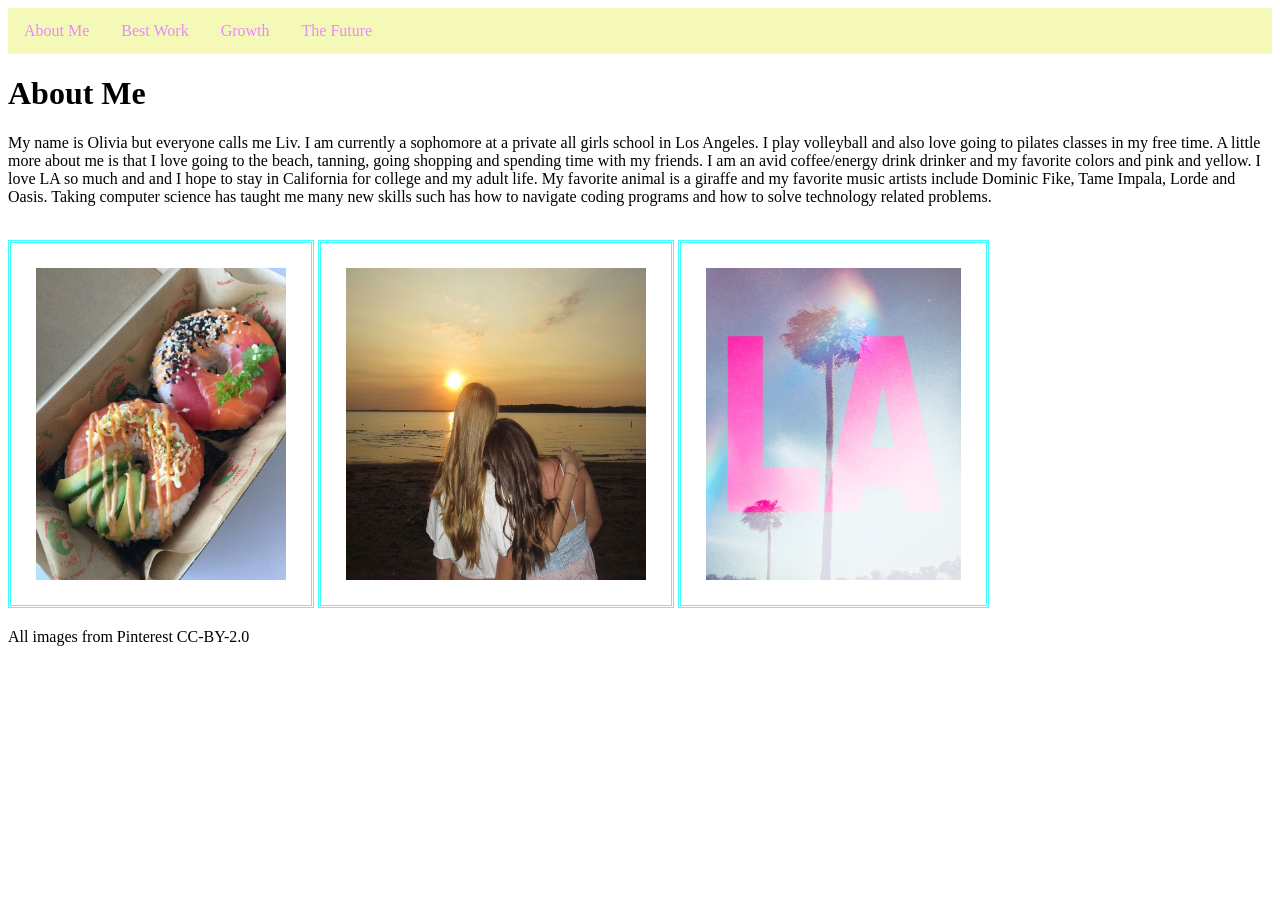
<file: index.html>
<!DOCTYPE html>
<html>
  <head>
<link rel = "stylesheet" href = "style.css">
    
  </head>
  <body>
    <ul>
  <li><a href="index.html">About Me</a></li>
  <li><a href="bestwork.html">Best Work</a></li>
  <li><a href="growth.html">Growth</a></li>
  <li><a href="thefuture.html">The Future</a></li>
</ul>
<div class = "container">
   <h1>About Me</h1>
</div>
    <p> My name is Olivia but everyone calls me Liv. I am currently a sophomore at a private all girls school in Los Angeles. I play volleyball 
      and also love going to pilates classes in my free time. A little more about me is that I love going to the beach, tanning, going shopping and spending time with my friends.
      I am an avid coffee/energy drink drinker and my favorite colors and pink and yellow. I love LA so much and and I hope to stay in California for 
      college and my adult life. My favorite animal is a giraffe and my favorite music artists include Dominic Fike, Tame Impala, Lorde and Oasis. Taking computer science has taught me many new skills
      such has how to navigate coding programs and how to solve technology related problems. </p>
      <br>
  <img class="me" src="bagel.jpeg" alt="bagel" width="250" >
  <img class="me" src="sunset.jpeg" alt="sunset" width="300" height="312">
  <img class="me" src="LA.jpeg" alt="LA" width="255" height="312">
    <p>All images from Pinterest CC-BY-2.0</p>
  </body>
</html>
</file>
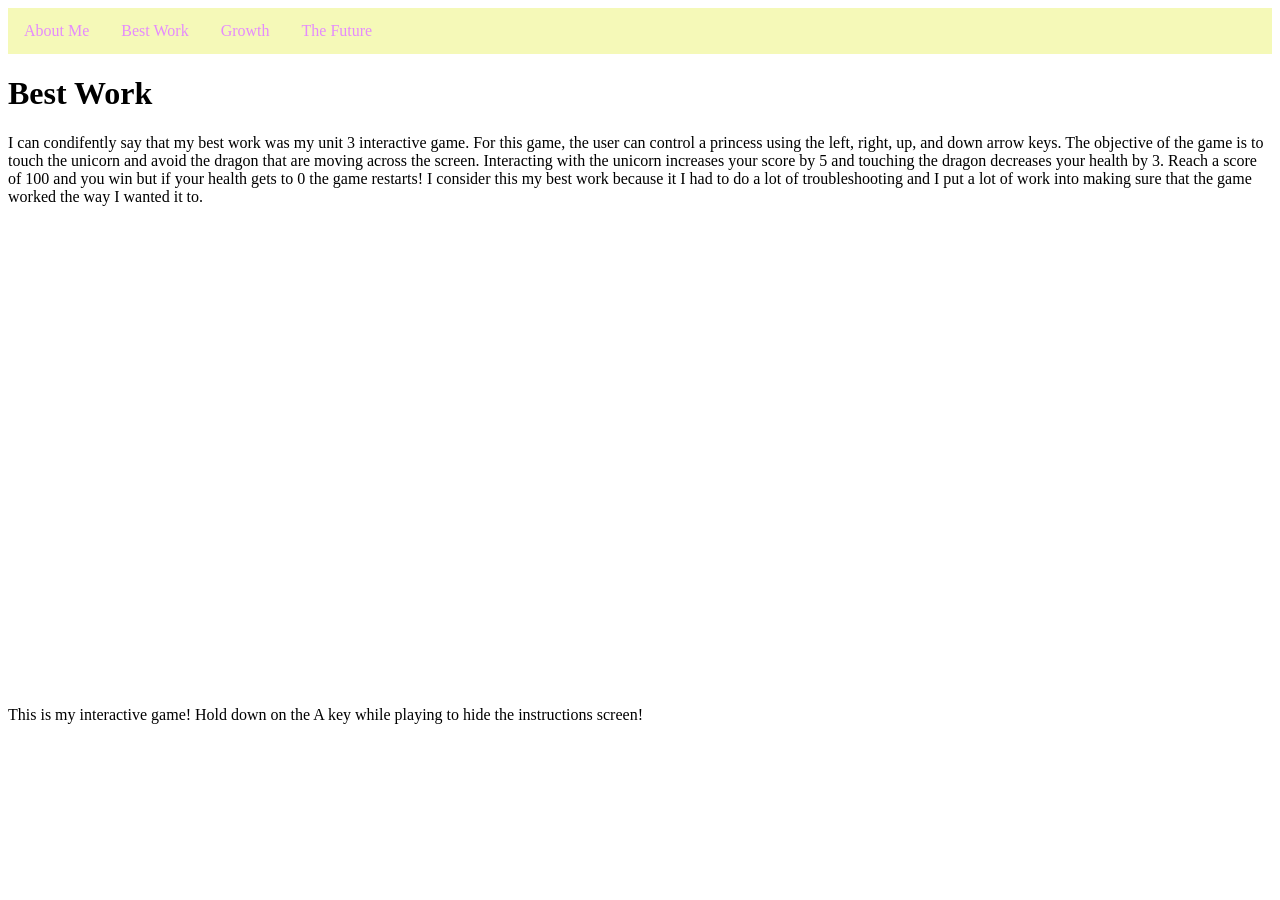
<file: bestwork.html>
<html>
<head>
<link rel = "stylesheet" href = "style.css">
    
  </head>
  <body>
    <ul>
  <li><a href="index.html">About Me</a></li>
  <li><a href="bestwork.html">Best Work</a></li>
  <li><a href="growth.html">Growth</a></li>
  <li><a href="thefuture.html">The Future</a></li>
</ul>
<div class = "container">
   <h1>Best Work</h1>
</div>
    <p> I can condifently say that my best work was my unit 3 interactive game. For this game, the user can control a princess
    using the left, right, up, and down arrow keys. The objective of the game is to touch the unicorn and avoid the dragon that are
    moving across the screen.  Interacting with the unicorn increases your score by 5 and touching the dragon decreases your health
      by 3. Reach a score of 100 and you win but if your health gets to 0 the game restarts! I consider this my best work because it 
      I had to do a lot of troubleshooting and I put a lot of work into making sure that the game worked the way I wanted it to. 
 </p>
    <br>
    <iframe width="475" height="450" style="border: 0px;" src="https://studio.code.org/projects/gamelab/e3878367-71a2-4f7c-a7b1-45c54eaddb73/embed"></iframe>
    <p> This is my interactive game! Hold down on the A key while playing to hide the instructions screen! </p>
  </body>
</html>
</file>
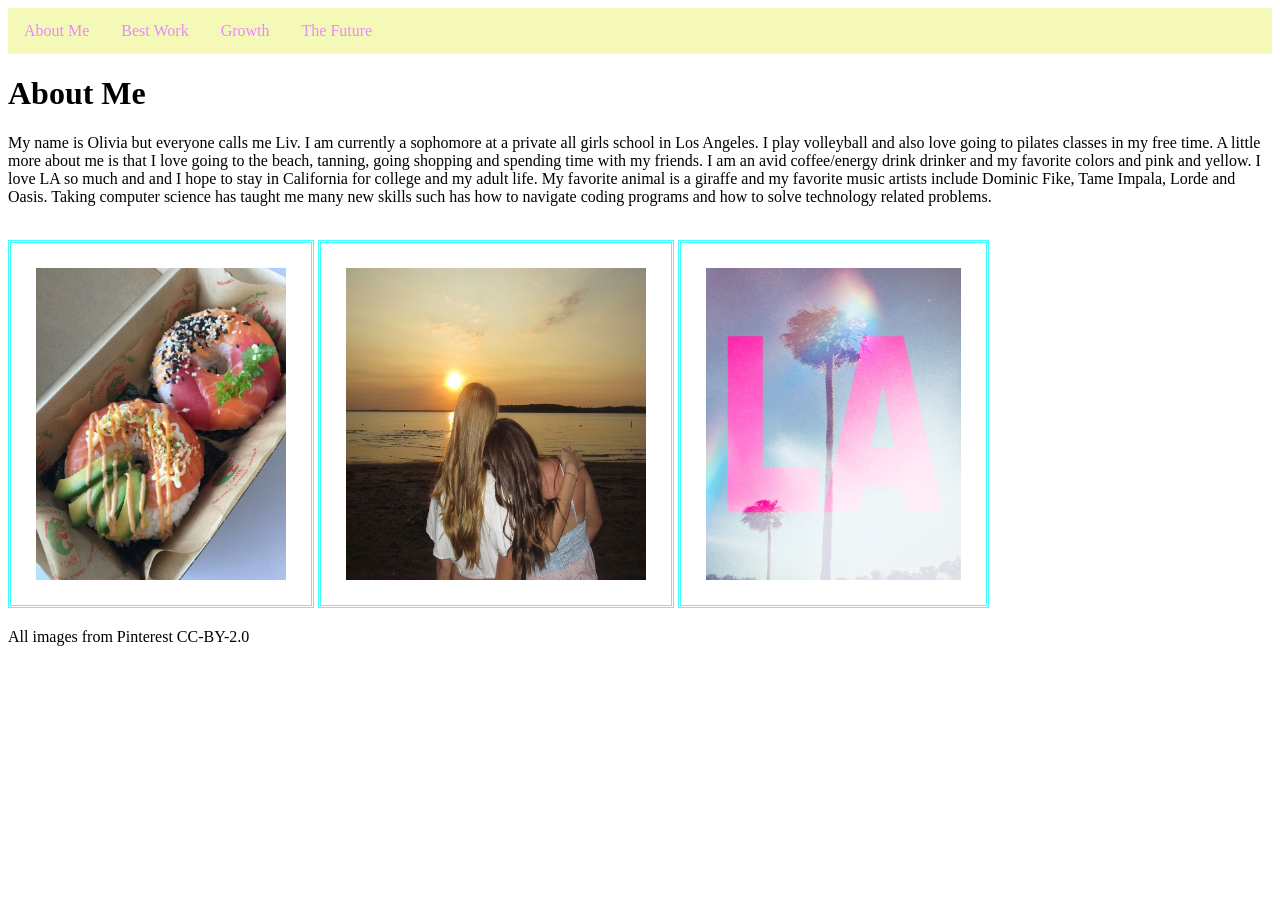
<file: cap index.html>
<!DOCTYPE html>
<html>
  <head>
<link rel = "stylesheet" href = "style.css">
    
  </head>
  <body>
    <ul>
  <li><a href="index.html">About Me</a></li>
  <li><a href="bestwork.html">Best Work</a></li>
  <li><a href="growth.html">Growth</a></li>
  <li><a href="thefuture.html">The Future</a></li>
</ul>
<div class = "container">
   <h1>About Me</h1>
</div>
    <p> My name is Olivia but everyone calls me Liv. I am currently a sophomore at a private all girls school in Los Angeles. I play volleyball 
      and also love going to pilates classes in my free time. A little more about me is that I love going to the beach, tanning, going shopping and spending time with my friends.
      I am an avid coffee/energy drink drinker and my favorite colors and pink and yellow. I love LA so much and and I hope to stay in California for 
      college and my adult life. My favorite animal is a giraffe and my favorite music artists include Dominic Fike, Tame Impala, Lorde and Oasis. Taking computer science has taught me many new skills
      such has how to navigate coding programs and how to solve technology related problems. </p>
      <br>
  <img class="me" src="bagel.jpeg" alt="bagel" width="250" >
  <img class="me" src="sunset.jpeg" alt="sunset" width="300" height="312">
  <img class="me" src="LA.jpeg" alt="LA" width="255" height="312">
    <p>All images from Pinterest CC-BY-2.0</p>
  </body>
</html>
</file>
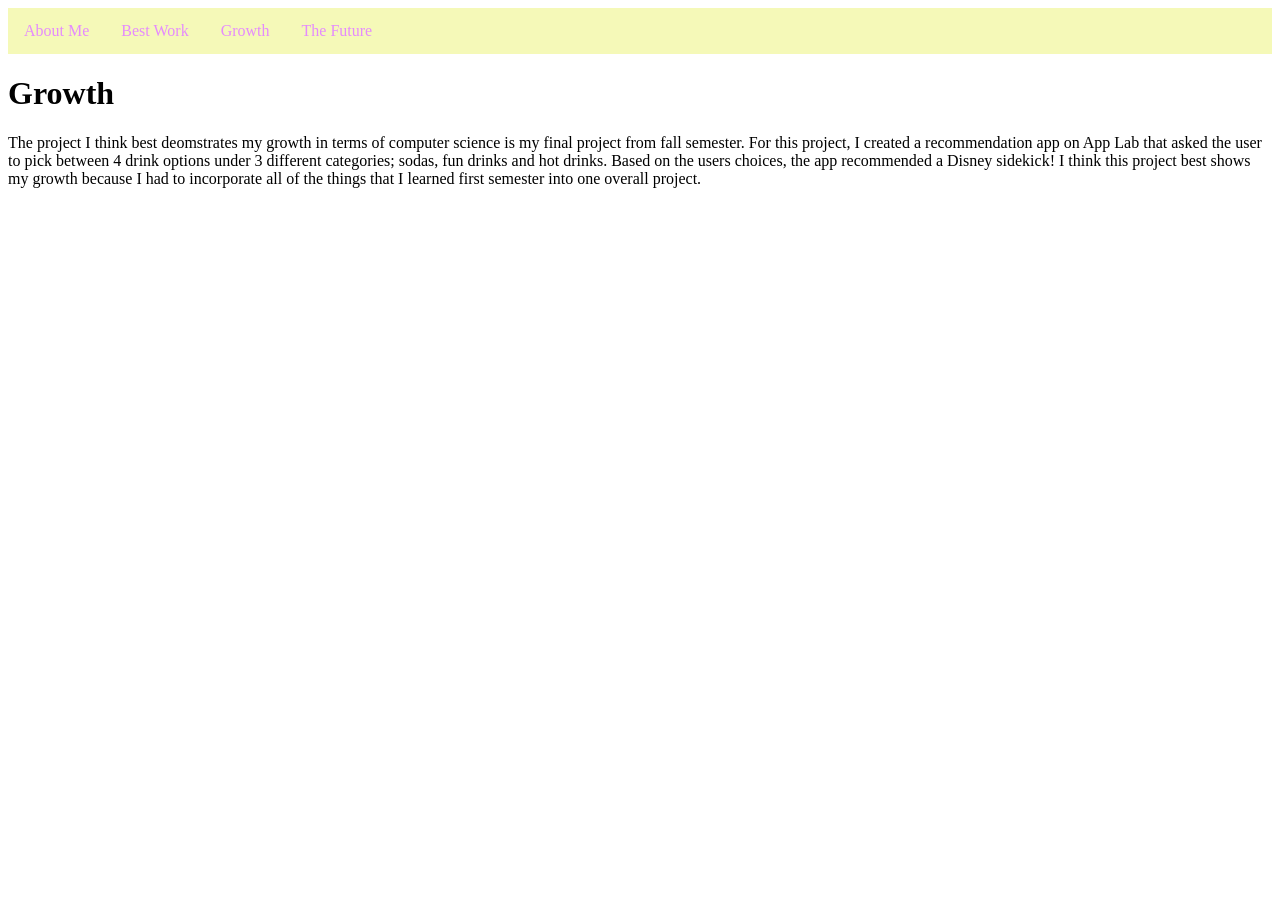
<file: growth.html>
<html>
  <head>
<link rel = "stylesheet" href = "style.css">
    
  </head>
  <body>
    <ul>
  <li><a href="index.html">About Me</a></li>
  <li><a href="bestwork.html">Best Work</a></li>
  <li><a href="growth.html">Growth</a></li>
  <li><a href="thefuture.html">The Future</a></li>
</ul>
<div class = "container">
   <h1>Growth</h1>
</div>
    <p>The project I think best deomstrates my growth in terms of computer science is my 
  final project from fall semester. For this project, I created a recommendation app on App Lab that asked the user
    to pick between 4 drink options under 3 different  categories; sodas, fun drinks and hot drinks. Based
    on the users choices, the app recommended a Disney sidekick! I think this project best shows my growth 
    because I had to incorporate all of the things that I learned first semester into one overall project. </p>
    <iframe width="392" height="520" style="border: 0px;" src="https://studio.code.org/projects/applab/f13e86c8-bdac-4358-980f-804048cbe350/embed"></iframe>
  </body>
</html>
</file>
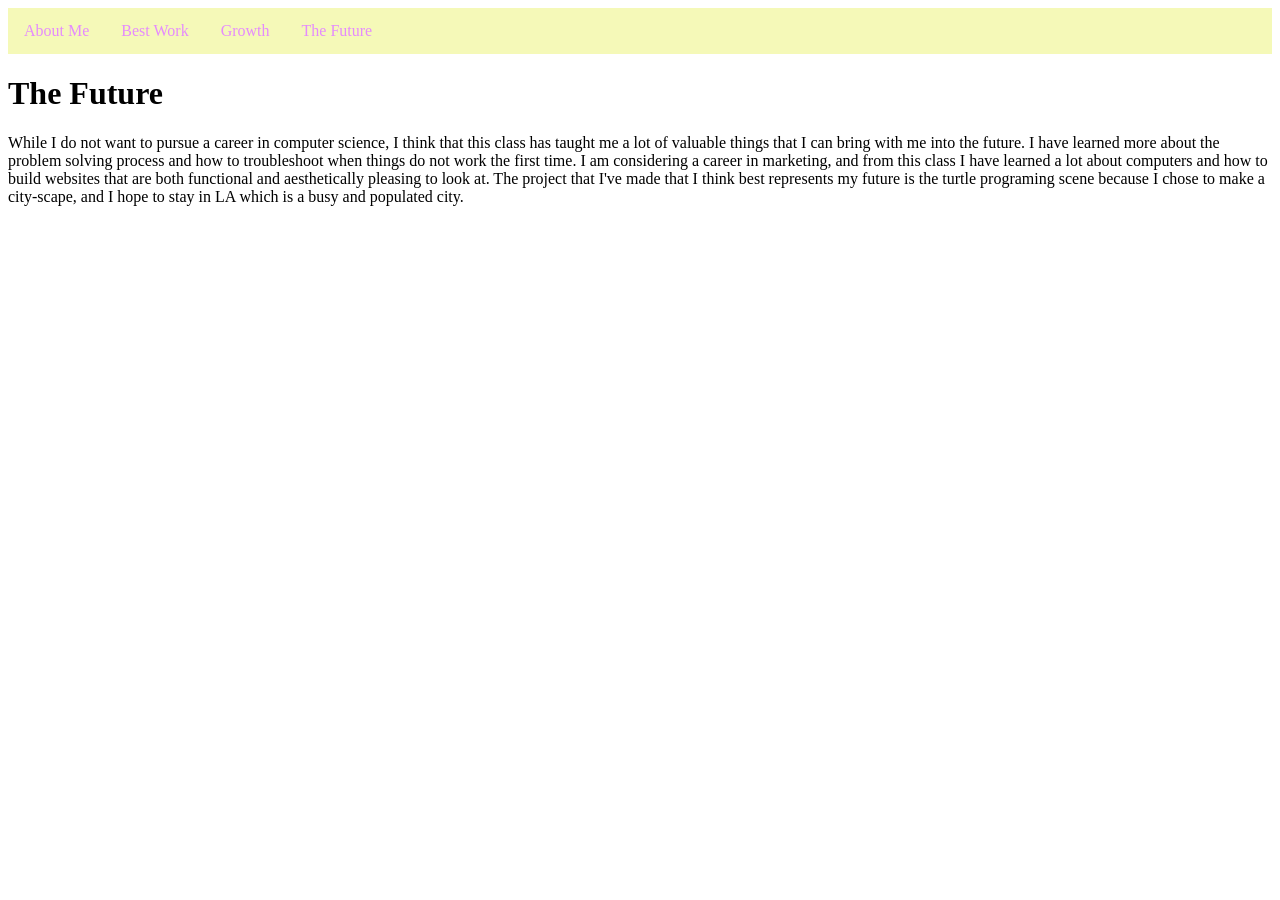
<file: thefuture.html>
<html>
<head>
<link rel = "stylesheet" href = "style.css">
    
  </head>
  <body>
    <ul>
  <li><a href="index.html">About Me</a></li>
  <li><a href="bestwork.html">Best Work</a></li>
  <li><a href="growth.html">Growth</a></li>
  <li><a href="thefuture.html">The Future</a></li>
</ul>
<div class = "container">
   <h1>The Future</h1>
</div>
    <p> While I do not want to pursue a career in computer science, I think that this class
    has taught me a lot of valuable things that I can bring with me into the future. I have learned 
    more about the problem solving process and how to troubleshoot when things do not work 
    the first time. I am considering a career in marketing, and from this class I have learned a lot 
    about computers and how to build websites that are both functional and aesthetically pleasing to look at. 
    The project that I've made that I think best represents my future is the turtle programing
    scene because I chose to make a city-scape, and I hope to stay in LA which is a busy 
    and populated city. </p>
    <iframe width="392" height="620" style="border: 0px;" src="https://studio.code.org/projects/applab/4ee9003b-d6db-45b3-a703-26b0e69aac73/embed"></iframe>
  </body>
</html>
</file>
<file: style.css>
h1 {
  font-family:cursive;
}

ul {
  list-style-type: none;
  margin: 0;
  padding: 0;
  overflow: hidden;
  background-color: #f5f9b8;
}

ul li {
  float: left;
}

ul li a {
  display: block;
  color: #e58bfd;
  text-align: center;
  padding: 14px 16px;
  text-decoration: none;
}
.me{
padding: 25px;
  border: double;
  border-color: #3dffff
}
</file>
